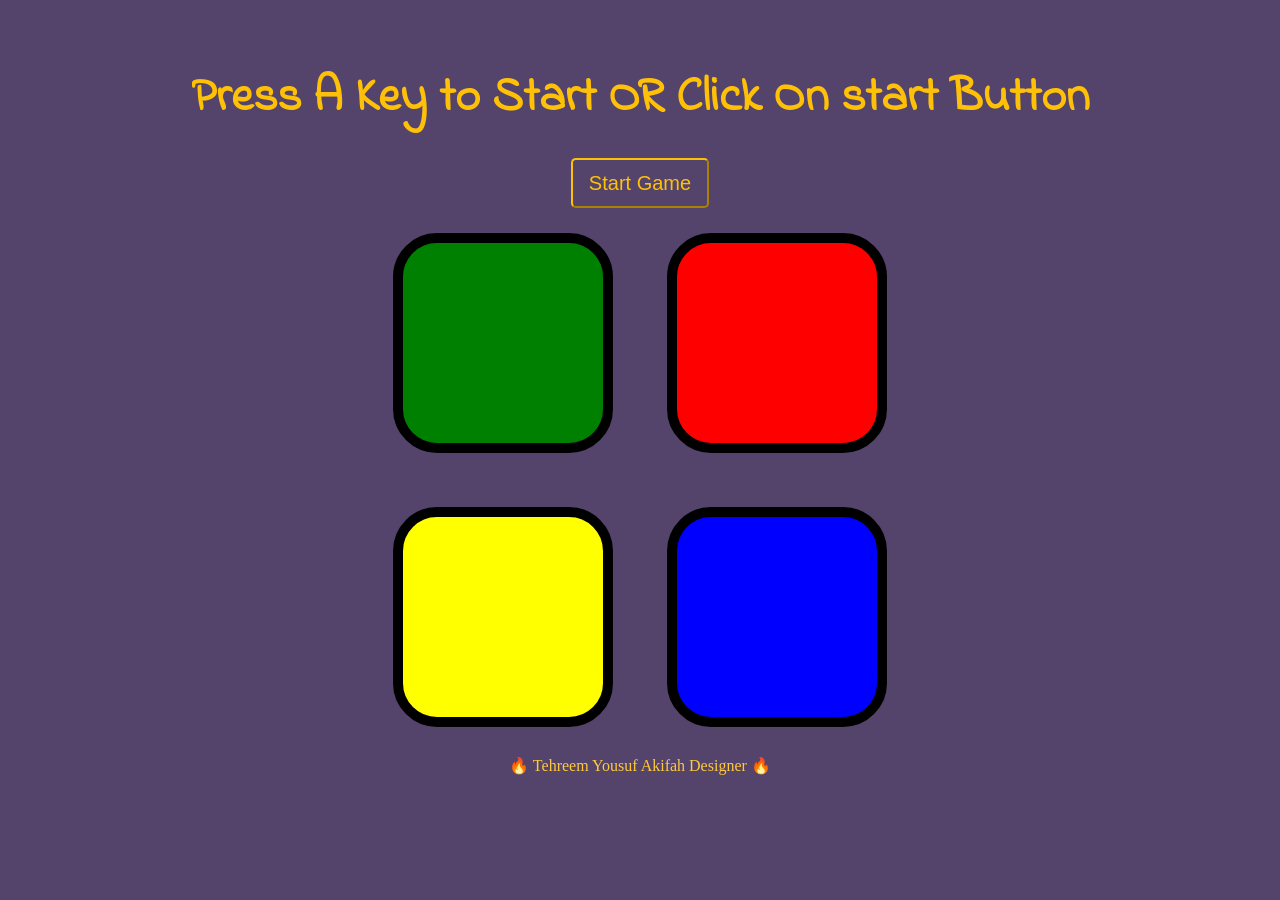
<file: index.html>
<!DOCTYPE html>
<html lang="en" dir="ltr">

<head>
  <meta charset="utf-8">
  <title>Simon</title>
  <link rel="stylesheet" href="styles.css">
  <!-- <link href="https://fonts.googleapis.com/css?family=Press+Start+2P" rel="stylesheet"> -->
<link href="https://fonts.googleapis.com/css2?family=Indie+Flower&display=swap" rel="stylesheet">
  <!-- bootstrap -->


</head>

<body>
  <h1 id="level-title">Press A Key to Start OR Click On start Button</h1>
  <button class="startbtn " >Start Game</button>

  <div class="container">
    <div class="row">

      <div type="button" id="green" class="btn green">

      </div>

      <div type="button" id="red" class="btn red">

      </div>
    </div>

    <div class="row">

      <div type="button" id="yellow" class="btn yellow">

      </div>
      <div type="button" id="blue" class="btn blue">

      </div>

    </div>

  </div>

  <script src="https://ajax.googleapis.com/ajax/libs/jquery/3.6.0/jquery.min.js"></script>
  <script src="game.js" charset="utf-8"></script>

</body>
<footer>
  🔥 Tehreem Yousuf Akifah Designer 🔥
</footer>
</html>
</file>
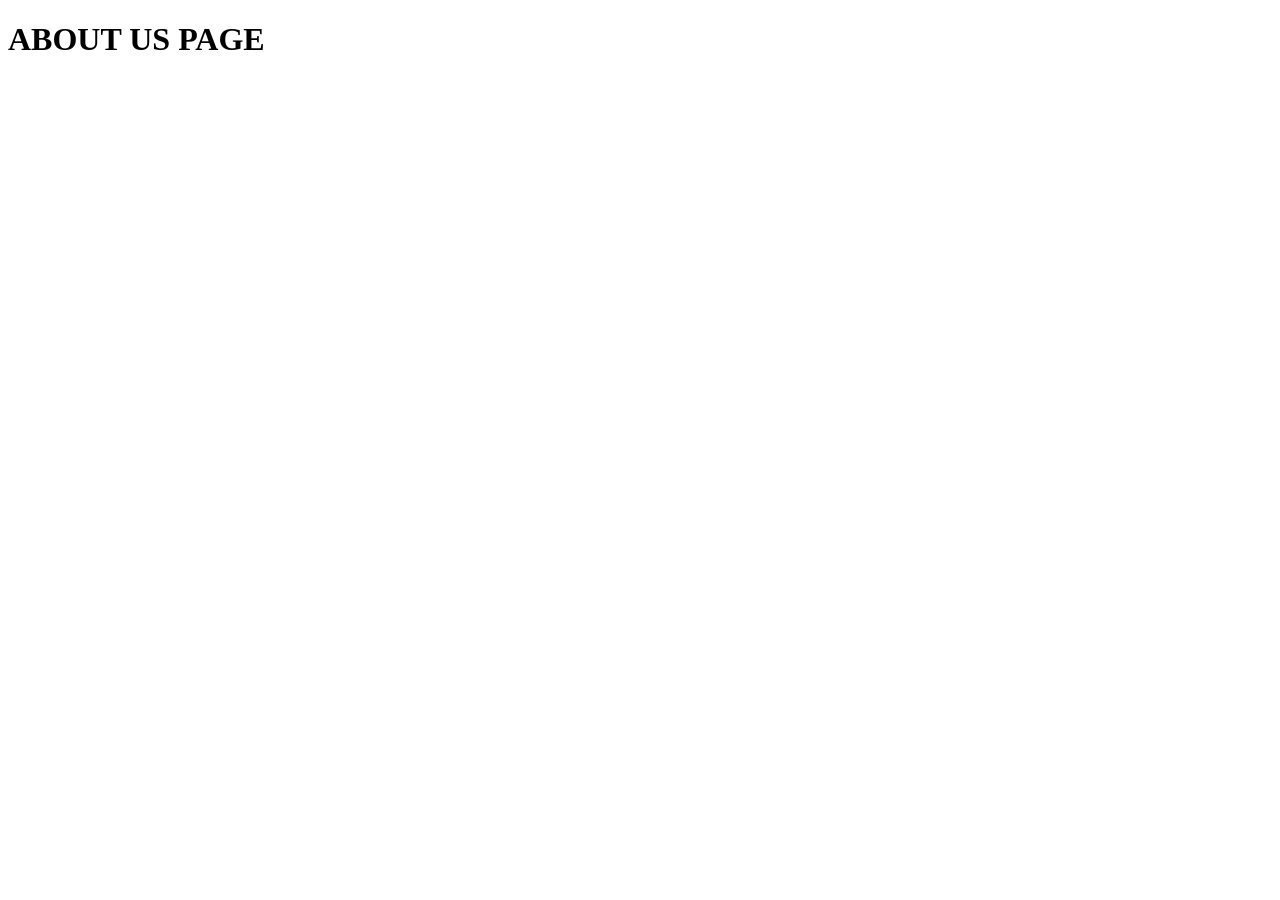
<file: about-us.html>
<!DOCTYPE html>
<html lang="en">
<head>
    <meta charset="UTF-8">
    <meta name="viewport" content="width=<device-width>, initial-scale=1.0">
    <title>Document</title>
</head>
<body>
    <h1>ABOUT US PAGE </h1>
</body>
</html>
</file>
<file: styles.css>
body {
    text-align: center;
    background-color: #54436B  ;
  }
  
  #level-title {
    /* font-family: 'Press Start 2P', cursive; */
    font-family: 'Indie Flower', cursive;
    font-size: 3rem;
    margin:  5% 5% 2% 5%;
    color: #FFC107;
  }
  
  .container {
    display: block;
    width: 50%;
    margin: auto;
  
  }
  
  .btn {
    margin: 25px;
    display: inline-block;
    height: 200px;
    width: 200px;
    border: 10px solid black;
    border-radius: 20%;
  }
  
  .game-over {
    background-color: red;
    opacity: 0.8;
  }
  
  .red {
    background-color: red;
  }
  
  .green {
    background-color: green;
  }
  
  .blue {
    background-color: blue;
  }
  
  .yellow {
    background-color: yellow;
  }
  
  .pressed {
    box-shadow: 0 0 20px white;
    background-color: grey;
  }
  footer
  {
    font-family: cursive;
    color: #FFC93C;
  
  }
  .startbtn{
    color: #ffc107;
    background-color: transparent;
    background-image: none;
    border-color: #ffc107;
    padding: 0.5rem 1rem;
    font-size: 1.25rem;
    line-height: 1.5;
    border-radius: 0.3rem;
  }
  
  .startbtn:hover {
    color: #212529;
    background-color: #ffc107;
    border-color: #ffc107;
  }
</file>
